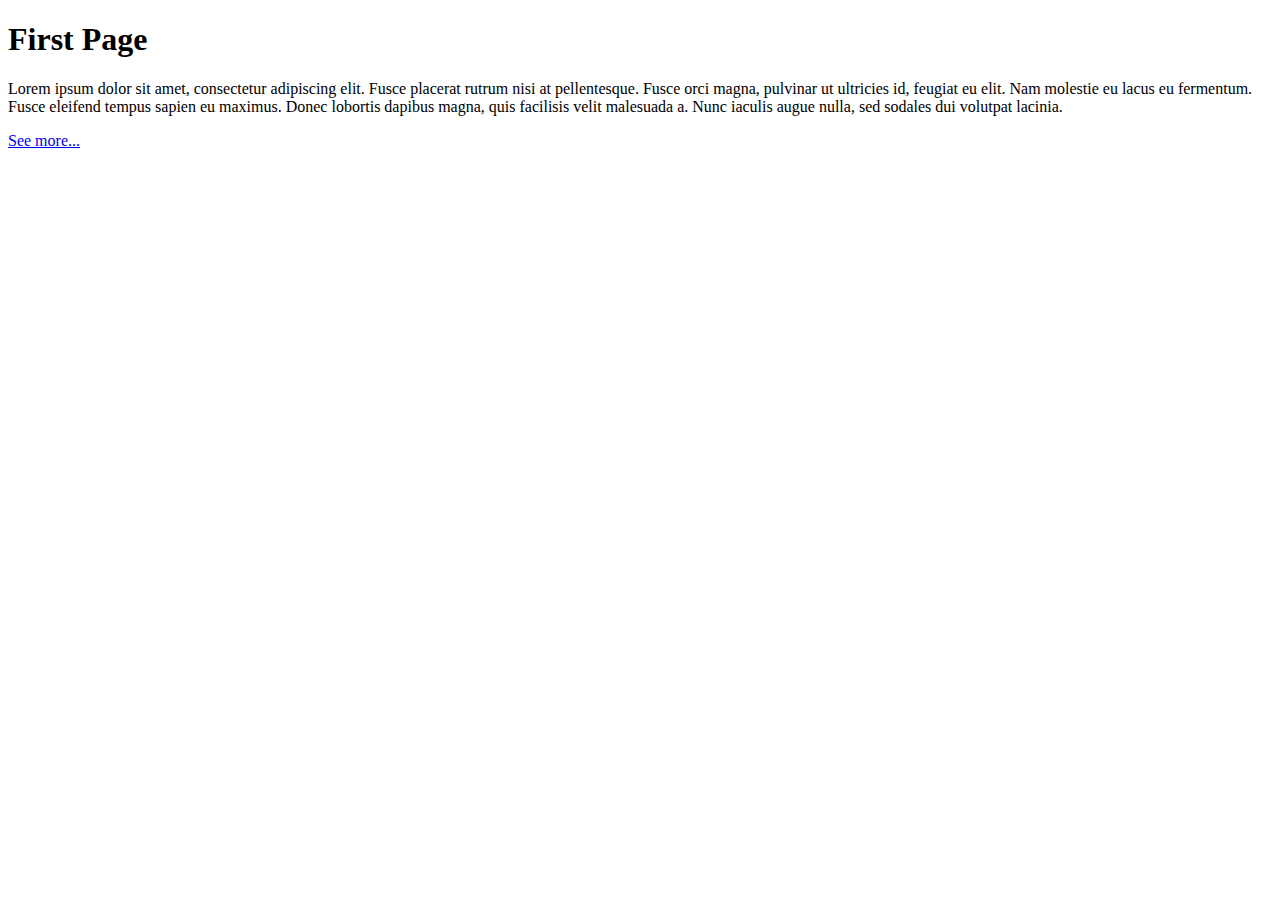
<file: notes/src2/urls/templates/index.html>
<!DOCTYPE html>
<html>
    <head>
        <title>My Website!</title>
    </head>
    <body>
        <h1>First Page</h1>

        <p>
            Lorem ipsum dolor sit amet, consectetur adipiscing elit. Fusce placerat rutrum nisi at pellentesque. Fusce orci magna, pulvinar ut ultricies id, feugiat eu elit. Nam molestie eu lacus eu fermentum. Fusce eleifend tempus sapien eu maximus. Donec lobortis dapibus magna, quis facilisis velit malesuada a. Nunc iaculis augue nulla, sed sodales dui volutpat lacinia.
        </p>

        <a href="{{ url_for('more') }}">See more...</a>
    </body>
</html>
</file>
